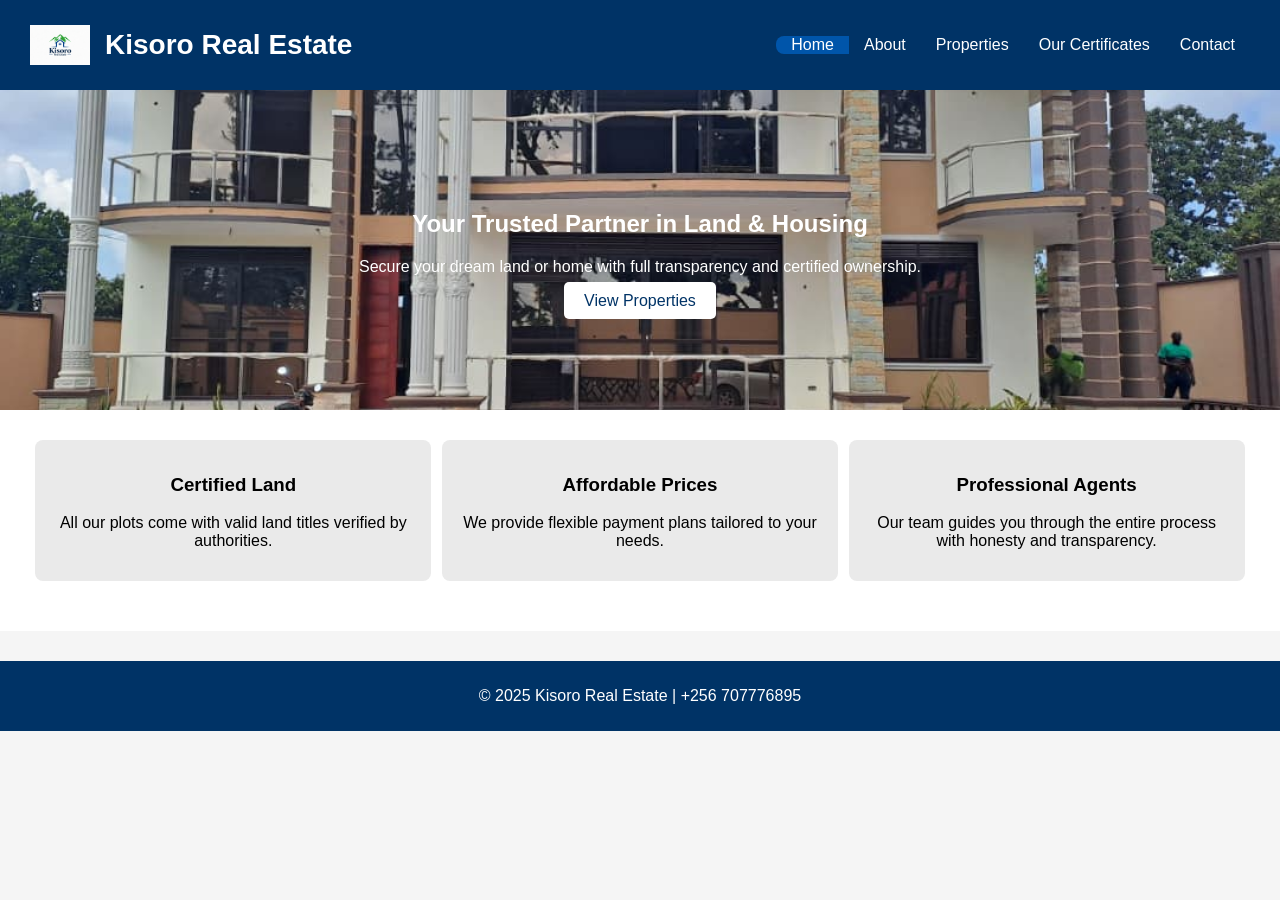
<file: index.html>
<!DOCTYPE html>
<html lang="en">
<head>
  <meta charset="UTF-8">
  <meta name="viewport" content="width=device-width, initial-scale=1.0">
  <title>Kisoro Real Estate</title>
  <link rel="stylesheet" href="style.css">
</head>
<body>

<header>
  <div class="logo-container">
    <img src="image-4.png" alt="Kisoro Real Estate Logo" class="logo-img">
    <span class="logo-text">Kisoro Real Estate</span>
  </div>

  <img src="transparent-hd-white-menu-burger-icon-701751695037039ulxnzxwywi.png" alt="Menu" class="hamburger" id="hamburger">

  <nav class="nav-menu" id="navMenu">
    <a href="index.html" class="active">Home</a>
    <a href="about.html">About</a>
    <a href="listings.html"> Properties</a>
    <a href="clients.html">Our Certificates</a>
    <a href="contact.html">Contact</a>
  </nav>
</header>

<main>
<section class="hero">
  <h1>Your Trusted Partner in Land & Housing</h1>
  <p>Secure your dream land or home with full transparency and certified ownership.</p>
  <a href="listings.html" class="btn">View Properties</a>
</section>

<section class="features">
  <div class="feature-box fade">
    <h3>Certified Land</h3>
    <p>All our plots come with valid land titles verified by authorities.</p>
  </div>

  <div class="feature-box fade">
    <h3>Affordable Prices</h3>
    <p>We provide flexible payment plans tailored to your needs.</p>
  </div>

  <div class="feature-box fade">
    <h3>Professional Agents</h3>
    <p>Our team guides you through the entire process with honesty and transparency.</p>
  </div>
</section>
</main>

<footer>
  <p>© 2025 Kisoro Real Estate | +256 707776895</p>
</footer>

<script>
const hamburger = document.getElementById('hamburger');
const navMenu = document.getElementById('navMenu');

hamburger.addEventListener('click', () => {
  if(navMenu.style.display === "flex"){
    navMenu.style.display = "none";
  } else {
    navMenu.style.display = "flex";
  }
});
</script>

</body>
</html>
</file>
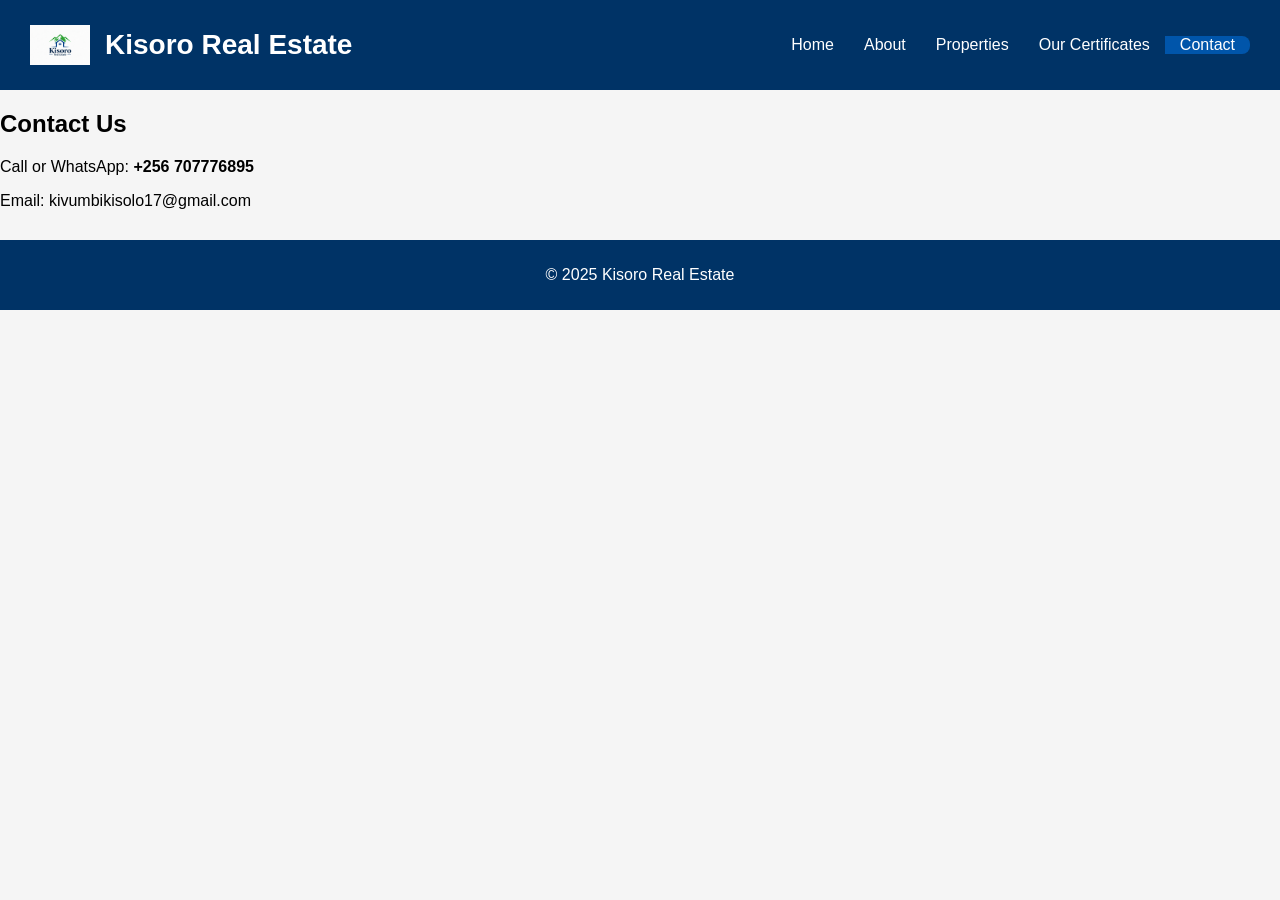
<file: contact.html>
<!DOCTYPE html>
<html lang="en">
<head>
  <meta charset="UTF-8">
  <meta name="viewport" content="width=device-width, initial-scale=1.0">
  <title>Contact - Kisoro Real Estate</title>
  <link rel="stylesheet" href="style.css">
</head>
<body>

<header>
  <div class="logo-container">
    <img src="image-4.png" alt="Kisoro Real Estate Logo" class="logo-img">
    <span class="logo-text">Kisoro Real Estate</span>
  </div>

  <img src="transparent-hd-white-menu-burger-icon-701751695037039ulxnzxwywi.png" alt="Menu" class="hamburger" id="hamburger">
  <nav class="nav-menu" id="navMenu">
    <a href="index.html">Home</a>
    <a href="about.html">About</a>
    <a href="listings.html"> Properties</a>
    <a href="clients.html">Our Certificates</a>
    <a href="contact.html" class="active">Contact</a>
  </nav>
</header>

<main>
<section class="contact-section fade">
  <h1>Contact Us</h1>
  <p>Call or WhatsApp: <strong>+256 707776895</strong></p>
  <p>Email: kivumbikisolo17@gmail.com</p>
</section>
</main>

<footer>
  <p>© 2025 Kisoro Real Estate</p>
</footer>

<script>
const hamburger = document.getElementById('hamburger');
const navMenu = document.getElementById('navMenu');
hamburger.addEventListener('click', () => {
  navMenu.style.display = navMenu.style.display === "flex" ? "none" : "flex";
});
</script>

</body>
</html>
</file>
<file: style.css>
/* Reset & body */
body {
  margin: 0;
  font-family: Arial, sans-serif;
  background: #f5f5f5;
}

/* Header */
header {
  display: flex;
  justify-content: space-between;
  align-items: center;
  background: #003366;
  padding: 15px 30px;
  position: relative;
  z-index: 100;
}

.logo-container {
  display: flex;
  align-items: center;
}

.logo-img {
  width: 60px;
  height: 60px;
  object-fit: contain;
  margin-right: 15px;
  border-radius: 8px;
}

.logo-text {
  color: white;
  font-size: 28px;
  font-weight: bold;
}

/* Hamburger Icon */
.hamburger {
  width: 35px;
  height: 35px;
  cursor: pointer;
  display: block;
}

/* Nav menu hidden by default */
.nav-menu {
  display: none;
  flex-direction: column;
  position: absolute;
  top: 100%;
  right: 30px;
  background: #003366;
  border-radius: 8px;
  overflow: hidden;
}

.nav-menu a {
  color: white;
  text-decoration: none;
  padding: 12px 20px;
  display: block;
}

.nav-menu a:hover,
.nav-menu a.active {
  background: #0055aa;
}

/* Show nav inline on large screens */
@media(min-width: 768px){
  .hamburger {
    display: none;
  }
  .nav-menu {
    display: flex !important;
    position: static;
    flex-direction: row;
    background: none;
  }
  .nav-menu a {
    padding: 0 15px;
  }
}

/* Hero */
.hero {
  background: url("IMG-20251201-WA0045.jpg") center/cover no-repeat;
  color: white;
  text-align: center;
  padding: 100px 20px;
}

.btn {
  background: white;
  color: #003366;
  padding: 10px 20px;
  border-radius: 5px;
  text-decoration: none;
}

/* Features */
.features {
  display: flex;
  padding: 30px;
  justify-content: space-around;
  background: white;
  flex-wrap: wrap;
}

.feature-box {
  width: 30%;
  background: #eaeaea;
  padding: 15px;
  border-radius: 8px;
  text-align: center;
  margin-bottom: 20px;
}

/* Page Banner */
.page-banner {
  background: #003366;
  color: white;
  padding: 40px;
  text-align: center;
}

/* Gallery */
.gallery {
  display: grid;
  grid-template-columns: repeat(3, 1fr);
  gap: 20px;
  padding: 30px;
}

.property-card {
  background: white;
  border-radius: 8px;
  overflow: hidden;
  box-shadow: 0 0 10px rgba(0,0,0,0.1);
}

.property-card img {
  width: 100%;
  height: 200px;
  object-fit: cover;
}

/* Clients */
.clients-section {
  display: flex;
  flex-wrap: wrap;
  gap: 20px;
  padding: 20px;
}

.client-card {
  width: 30%;
  background: white;
  padding: 15px;
  border-radius: 8px;
  text-align: center;
}

.client-card img {
  width: 100%;
  height: 200px;
  object-fit: cover;
}

/* Fade animation */
.fade {
  opacity: 0;
  transform: translateY(20px);
  animation: fadeIn 1s forwards;
}

@keyframes fadeIn {
  to {
    opacity: 1;
    transform: translateY(0);
  }
}

/* Footer */
footer {
  background: #003366;
  color: white;
  text-align: center;
  padding: 10px;
  margin-top: 30px;
}

/* Responsive feature boxes */
@media(max-width: 900px){
  .features {
    flex-direction: column;
    align-items: center;
  }
  .feature-box {
    width: 80%;
  }
}

/* Responsive gallery */
@media(max-width: 900px){
  .gallery {
    grid-template-columns: repeat(2, 1fr);
  }
}

@media(max-width: 600px){
  .gallery {
    grid-template-columns: 1fr;
  }
  .client-card {
    width: 80%;
  }
}
</file>
